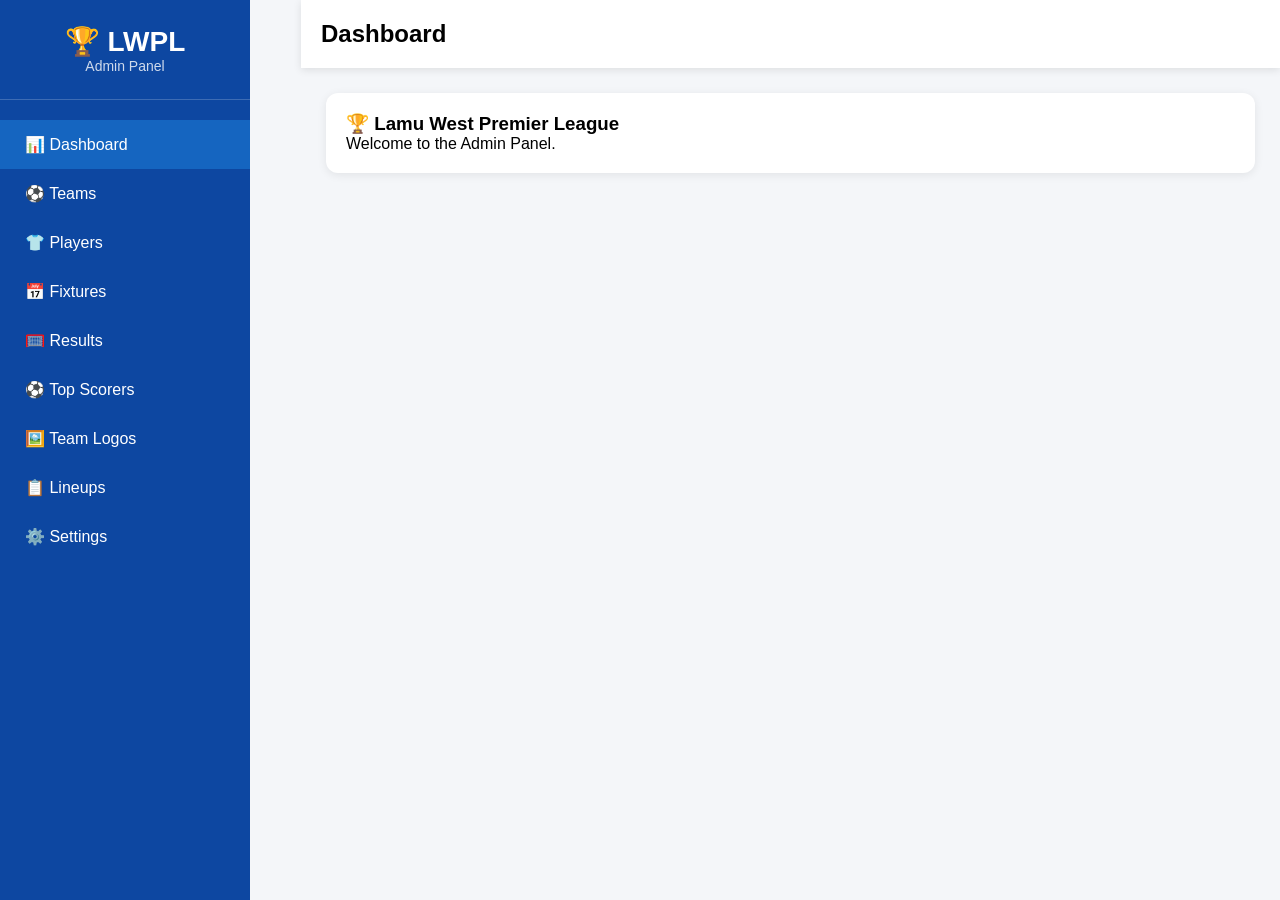
<file: admin.html>
<!DOCTYPE html>
<html lang="en">

<head>

    <meta charset="UTF-8">

    <meta name="viewport" content="width=device-width, initial-scale=1.0">

    <title>Lamu West Premier League - Admin Panel</title>

    <link rel="stylesheet" href="admin.css">

</head>

<body>
<button id="logoutBtn" class="logout-btn">
    🚪 Logout
</button>
    <div class="sidebar">

        <div class="logo">
            <h2>🏆 LWPL</h2>
            <p>Admin Panel</p>
        </div>

        <ul>

            <li class="active" data-page="dashboard">
                📊 Dashboard
            </li>

            <li data-page="teams">
                ⚽ Teams
            </li>

            <li data-page="players">
                👕 Players
            </li>

            <li data-page="fixtures">
                📅 Fixtures
            </li>

            <li data-page="results">
                🥅 Results
            </li>

            <li data-page="scorers">
                ⚽ Top Scorers
            </li>

            <li data-page="logos">
                🖼️ Team Logos
            </li>

            <li data-page="lineups">
                📋 Lineups
            </li>

            <li data-page="settings">
                ⚙️ Settings
            </li>

        </ul>

    </div>


    <div class="main">

        <header>

            <h2 id="pageTitle">
                Dashboard
            </h2>

        </header>


        <div id="content">

            <div class="card">

                <h3>
                    🏆 Lamu West Premier League
                </h3>

                <p>
                    Welcome to the Admin Panel.
                </p>

            </div>

        </div>

    </div>


    <!-- ADMIN JAVASCRIPT -->


<script type="module" src="admin-new.js"></script>

</body>

</html>
</file>
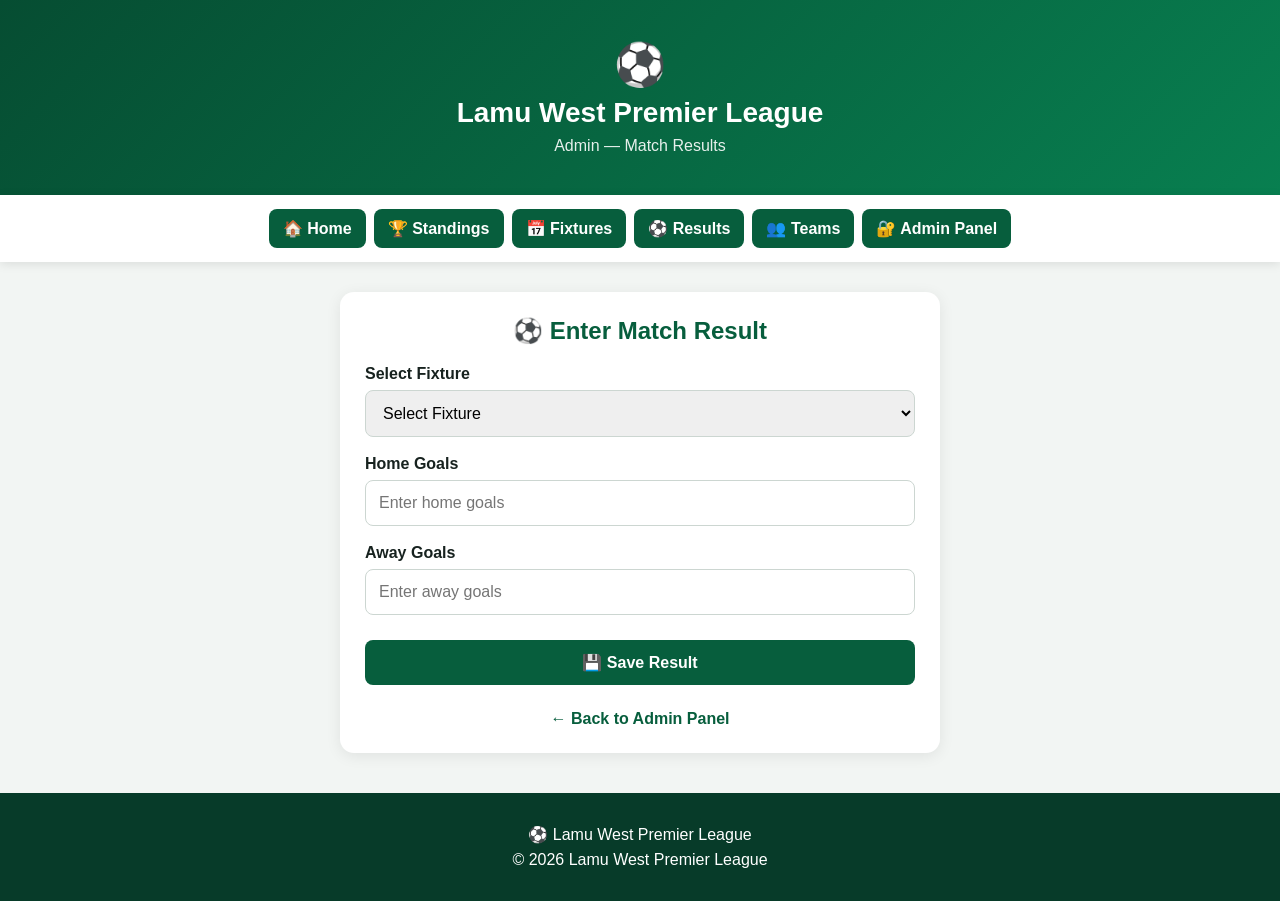
<file: results.html>
<!DOCTYPE html>
<html lang="en">

<head>

  <meta charset="UTF-8">

  <meta
    name="viewport"
    content="width=device-width, initial-scale=1.0"
  >

  <title>Admin - Match Results | Lamu West Premier League</title>

  <style>

    * {
      box-sizing: border-box;
    }

    body {
      margin: 0;
      font-family: Arial, Helvetica, sans-serif;
      background: #f2f5f3;
      color: #17221f;
    }

    header {
      background:
        linear-gradient(
          135deg,
          #064d32,
          #087f50
        );

      color: white;
      text-align: center;
      padding: 40px 20px;
    }

    header h1 {
      margin: 8px 0;
      font-size: 28px;
    }

    header p {
      margin: 0;
      opacity: 0.9;
    }

    nav {
      background: white;
      display: flex;
      flex-wrap: wrap;
      justify-content: center;
      gap: 8px;
      padding: 14px;

      position: sticky;
      top: 0;
      z-index: 100;

      box-shadow:
        0 2px 10px rgba(0,0,0,0.10);
    }

    nav a {
      text-decoration: none;
      color: white;
      background: #075e3d;
      font-weight: bold;
      padding: 10px 14px;
      border-radius: 8px;
    }

    nav a:hover {
      background: #043d28;
    }

    main {
      width: 95%;
      max-width: 600px;
      margin: 30px auto;
    }

    .form-card {
      background: white;
      padding: 25px;
      border-radius: 14px;

      box-shadow:
        0 3px 15px rgba(0,0,0,0.08);
    }

    .form-card h2 {
      text-align: center;
      color: #075e3d;
      margin-top: 0;
    }

    label {
      display: block;
      margin-top: 18px;
      margin-bottom: 7px;
      font-weight: bold;
    }

    select,
    input,
    button {
      width: 100%;
      padding: 13px;
      box-sizing: border-box;
      border-radius: 8px;
      border: 1px solid #ccd6d1;
      font-size: 16px;
    }

    select:focus,
    input:focus {
      outline: none;
      border-color: #075e3d;
    }

    button {
      margin-top: 25px;
      background: #075e3d;
      color: white;
      border: none;
      cursor: pointer;
      font-weight: bold;
    }

    button:hover {
      background: #043d28;
    }

    .back {
      text-align: center;
      margin-top: 25px;
    }

    .back a {
      color: #075e3d;
      font-weight: bold;
      text-decoration: none;
    }

    footer {
      background: #073b29;
      color: white;
      text-align: center;
      padding: 25px 15px;
      margin-top: 40px;
    }

    footer p {
      margin: 7px 0;
    }

    @media (max-width: 600px) {

      header h1 {
        font-size: 23px;
      }

      nav a {
        font-size: 12px;
        padding: 8px 10px;
      }

      main {
        width: 94%;
      }

    }

  </style>

</head>


<body>


  <header>

    <div style="font-size:42px;">
      ⚽
    </div>

    <h1>
      Lamu West Premier League
    </h1>

    <p>
      Admin — Match Results
    </p>

  </header>


  <nav>

    <a href="index.html">
      🏠 Home
    </a>

    <a href="index.html#standings">
      🏆 Standings
    </a>

    <a href="fixtures.html">
      📅 Fixtures
    </a>

    <a href="index.html#latestResults">
      ⚽ Results
    </a>

    <a href="teams.html">
      👥 Teams
    </a>

    <a href="admin.html">
      🔐 Admin Panel
    </a>

  </nav>


  <main>

    <div class="form-card">

      <h2>
        ⚽ Enter Match Result
      </h2>


      <label for="fixtureSelect">
        Select Fixture
      </label>

      <select id="fixtureSelect">

        <option value="">
          Select Fixture
        </option>

      </select>


      <label for="homeGoals">
        Home Goals
      </label>

      <input
        type="number"
        id="homeGoals"
        min="0"
        placeholder="Enter home goals"
      >


      <label for="awayGoals">
        Away Goals
      </label>

      <input
        type="number"
        id="awayGoals"
        min="0"
        placeholder="Enter away goals"
      >


      <button id="saveResult">
        💾 Save Result
      </button>


      <div class="back">

        <a href="admin.html">
          ← Back to Admin Panel
        </a>

      </div>

    </div>

  </main>


  <footer>

    <p>
      ⚽ Lamu West Premier League
    </p>

    <p>
      © 2026 Lamu West Premier League
    </p>

  </footer>


  <script
    type="module"
</file>
<file: admin.css>
*{
    margin:0;
    padding:0;
    box-sizing:border-box;
    font-family:'Poppins',sans-serif;
}

body{
    display:flex;
    background:#f4f6f9;
    min-height:100vh;
}

/* Sidebar */

.sidebar{
    width:250px;
    background:#0d47a1;
    color:#fff;
    position:fixed;
    left:0;
    top:0;
    bottom:0;
    overflow-y:auto;
}

.logo{
    text-align:center;
    padding:25px 15px;
    border-bottom:1px solid rgba(255,255,255,.2);
}

.logo h2{
    font-size:28px;
}

.logo p{
    font-size:14px;
    opacity:.8;
}

.sidebar ul{
    list-style:none;
    padding:20px 0;
}

.sidebar li{
    padding:15px 25px;
    cursor:pointer;
    transition:.3s;
}

.sidebar li:hover,
.sidebar li.active{
    background:#1565c0;
}

/* Main */

.main{
    margin-left:250px;
    width:100%;
}

header{
    background:white;
    padding:20px;
    box-shadow:0 2px 8px rgba(0,0,0,.1);
}

#content{
    padding:25px;
}

/* Cards */

.card{
    background:white;
    border-radius:12px;
    padding:20px;
    margin-bottom:20px;
    box-shadow:0 2px 10px rgba(0,0,0,.08);
}

/* Mobile */

@media(max-width:768px){

.sidebar{
    width:70px;
}

.sidebar .logo p{
    display:none;
}

.sidebar li{
    font-size:12px;
    text-align:center;
    padding:18px 5px;
}

.main{
    margin-left:70px;
}

}
/* =========================================================
   LWPL LINEUP BUILDER
========================================================= */

.lineup-builder {
    overflow:hidden;
}

.lineup-controls {
    display:grid;
    grid-template-columns:repeat(3, 1fr);
    gap:15px;
}

.lineup-controls label {
    display:block;
    font-weight:700;
    margin-bottom:7px;
    color:#333;
}

.lineup-controls select {
    width:100%;
    padding:12px;
    border:1px solid #ddd;
    border-radius:8px;
    background:white;
}


/* =========================================================
   BUILDER LAYOUT
========================================================= */

.builder-layout {
    display:grid;
    grid-template-columns:220px minmax(300px,650px) 220px;
    justify-content:center;
    align-items:start;
    gap:20px;
    margin-top:25px;
}

.builder-team {
    background:#f7f9fc;
    border-radius:12px;
    padding:15px;
}

.builder-team h3 {
    text-align:center;
    margin-bottom:15px;
    color:#0d47a1;
}


/* =========================================================
   PLAYER POOL
========================================================= */

.player-pool {
    display:flex;
    flex-direction:column;
    gap:8px;
}

.builder-player {
    background:white;
    border-radius:9px;
    padding:10px;
    cursor:grab;
    border:1px solid #e1e5eb;
    box-shadow:0 2px 5px rgba(0,0,0,.06);
    transition:.2s;
}

.builder-player:hover {
    transform:translateY(-2px);
    box-shadow:0 4px 10px rgba(0,0,0,.12);
}

.builder-player strong {
    color:#0d47a1;
    margin-right:5px;
}

.builder-player span {
    font-weight:600;
}

.builder-player small {
    display:block;
    color:#777;
    margin-top:3px;
}


/* =========================================================
   FOOTBALL PITCH
========================================================= */

.builder-pitch {
    position:relative;
    width:100%;
    aspect-ratio:0.68;
    min-height:600px;
    max-height:800px;
    border:5px solid white;
    border-radius:15px;
    overflow:hidden;

    background:
        repeating-linear-gradient(
            to bottom,
            #16803c 0px,
            #16803c 70px,
            #1b8d43 70px,
            #1b8d43 140px
        );

    box-shadow:0 8px 25px rgba(0,0,0,.2);
}


/* Pitch outer line */

.builder-pitch::before {
    content:"";
    position:absolute;
    inset:12px;
    border:3px solid rgba(255,255,255,.9);
    pointer-events:none;
}


/* Centre line */

.pitch-line.center {
    position:absolute;
    left:12px;
    right:12px;
    top:50%;
    height:3px;
    background:white;
}


/* Centre circle */

.pitch-circle {
    position:absolute;
    width:150px;
    height:150px;
    border:3px solid white;
    border-radius:50%;
    left:50%;
    top:50%;
    transform:translate(-50%,-50%);
}

.pitch-circle::after {
    content:"";
    position:absolute;
    width:10px;
    height:10px;
    background:white;
    border-radius:50%;
    left:50%;
    top:50%;
    transform:translate(-50%,-50%);
}


/* Penalty boxes */

.pitch-box {
    position:absolute;
    left:50%;
    transform:translateX(-50%);
    width:45%;
    height:18%;
    border:3px solid white;
}

.pitch-box.top {
    top:12px;
}

.pitch-box.bottom {
    bottom:12px;
}


/* =========================================================
   PLAYERS ON PITCH
========================================================= */

.pitch-team {
    position:absolute;
    inset:0;
}

.placed-player {
    position:absolute;
    transform:translate(-50%,50%);
    width:70px;
    text-align:center;
    cursor:move;
    z-index:10;
}

.placed-number {
    width:42px;
    height:42px;
    margin:auto;

    border-radius:50%;

    background:#0d47a1;
    color:white;

    border:3px solid white;

    display:flex;
    align-items:center;
    justify-content:center;

    font-weight:900;

    box-shadow:0 3px 8px rgba(0,0,0,.35);
}

.placed-player span {
    display:block;
    margin-top:5px;

    background:rgba(0,0,0,.75);
    color:white;

    border-radius:5px;

    padding:3px 5px;

    font-size:10px;
    font-weight:700;

    white-space:nowrap;

    overflow:hidden;
    text-overflow:ellipsis;
}


/* =========================================================
   BUTTONS
========================================================= */

#loadLineupPlayers,
#saveLineup,
#refreshSavedLineups {
    border:none;
    border-radius:8px;
    padding:11px 16px;
    cursor:pointer;
    font-weight:700;
    margin-right:8px;
    margin-bottom:8px;
}

#loadLineupPlayers {
    background:#0d47a1;
    color:white;
}

#saveLineup {
    background:#16803c;
    color:white;
}

#refreshSavedLineups {
    background:#eef2f7;
    color:#333;
}


/* =========================================================
   SAVED LINEUPS
========================================================= */

#savedLineups .card {
    border-left:4px solid #0d47a1;
}

#savedLineups h3 {
    margin-bottom:8px;
}


/* =========================================================
   MOBILE LINEUP BUILDER
========================================================= */

@media(max-width:1000px){

    .builder-layout {
        grid-template-columns:1fr;
    }

    .builder-team {
        order:2;
    }

    .builder-layout > div:nth-child(2) {
        order:1;
    }

    .builder-layout > div:last-child {
        order:3;
    }

    .player-pool {
        display:grid;
        grid-template-columns:repeat(2,1fr);
    }

    .builder-pitch {
        min-height:650px;
    }

}


@media(max-width:768px){

    #content {
        padding:12px;
    }

    .lineup-controls {
        grid-template-columns:1fr;
    }

    .builder-pitch {
        min-height:600px;
    }

    .player-pool {
        grid-template-columns:1fr 1fr;
    }

    .placed-player {
        width:60px;
    }

    .placed-number {
        width:38px;
        height:38px;
    }

    .placed-player span {
        font-size:9px;
        max-width:65px;
    }

    }
</file>
